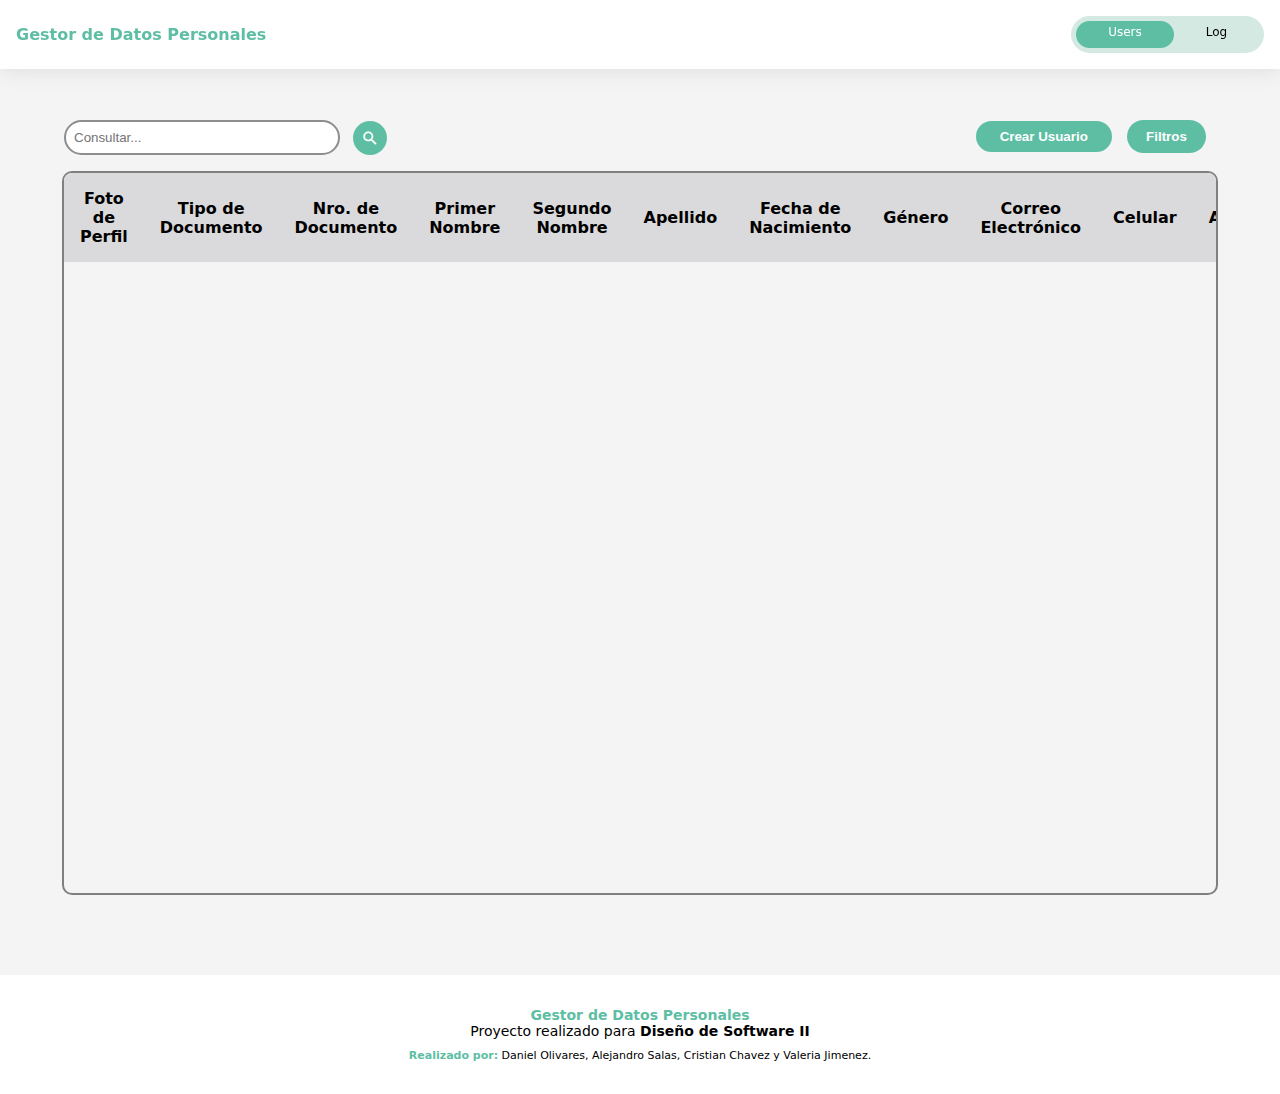
<file: Front/index.html>
<!DOCTYPE html>
<html lang="en">

<head>
    <meta charset="UTF-8">
    <meta name="viewport" content="width=device-width, initial-scale=1.0">
    <title>Gestor de Datos Personales</title>
    <link rel="stylesheet" href="assets/fonts/style.css">
</head>

<body>

    <header>
        <div class="logo">
            <p class="logo__title">Gestor de Datos Personales</p>
        </div>
        <nav class="nav">
            <ul class="nav__items">
                <li id="users" class="active">
                    <a href="index.html">Users</a>
                </li>
                <li id="log">
                    <a href="log.html">Log</a>
                </li>
            </ul>
        </nav>
    </header>

    <main>
        <section class="section-1">
            <article class="section-1__search-and-create">
                <div class="search-and-create__search">
                    <input type="text" id="searchInput" placeholder="Consultar...">
                    <button id="loadAllBtn" style="display: none;"><span class="icon-clear"></span></button>
                    <!-- Botón para cargar todos los usuarios -->
                    <button id="searchBtn"><span class="icon-search"></span></button>
                </div>
                <div>
                    <button class="search-and-create__create" id="create_btn">Crear Usuario</button>
                    <button class="toggle-button" onclick="toggleFilters()">Filtros</button>
                    <div class="filter-container" id="filterContainer" style="display: none;">
                        <form id="filterForm">
                            <div class="form-group">
                                <label><strong>Genero:</strong></label><br>
                                <input type="checkbox" id="Masculino" name="masculino" value="Masculino">
                                <label for="Masculino">Masculino</label>
                                <input type="checkbox" id="Femenino" name="femenino" value="Femenino">
                                <label for="Femenino">Femenino</label>
                                <input type="checkbox" id="No binario" name="No binario" value="No binario">
                                <label for="No binario">No binario</label>
                                <input type="checkbox" id="NA" name="NA" value="NA">
                                <label for="NA">NA</label>
                            </div>
                            <div class="form-group">
                                <label><strong>Tipo de Documento:</strong></label>
                                <select id="documentType" name="documentType">
                                    <option value="">Seleccione un tipo</option>
                                    <option value="Cedula">Cédula</option>
                                    <option value="Tarjeta de identidad">Tarjeta de Identidad</option>
                                </select>
                            </div>
                            <button type="button" onclick="applyFilter()">Aplicar</button>
                            <button type="button" onclick="clearFilters()">Limpiar todos los filtros</button>
                        </form>
                    </div>
                </div>
            </article>
            <article class="section-1__viewusers">
                <table>
                    <thead>
                        <tr>
                            <th>Foto de Perfil</th>
                            <th>Tipo de Documento</th>
                            <th>Nro. de Documento</th>
                            <th>Primer Nombre</th>
                            <th>Segundo Nombre</th>
                            <th>Apellido</th>
                            <th>Fecha de Nacimiento</th>
                            <th>Género</th>
                            <th>Correo Electrónico</th>
                            <th>Celular</th>
                            <th>Accion</th>
                        </tr>
                    </thead>
                    <tbody>
                        <!-- <tr>
                            <td></td>
                            <td></td>
                            <td></td>
                            <td>John</td>
                            <td></td>
                            <td>Doe</td>
                            <td>30</td>
                            <td></td>
                            <td>john.doe@example.com</td>
                            <td></td>
                        </tr>
                        <tr>
                            <td></td>
                            <td></td>
                            <td></td>
                            <td>Jane</td>
                            <td></td>
                            <td>Smith</td>
                            <td>25</td>
                            <td></td>
                            <td>jane.smith@example.com</td>
                            <td></td>
                        </tr>
                        <tr>
                            <td></td>
                            <td></td>
                            <td></td>
                            <td>Michael</td>
                            <td></td>
                            <td>Johnson</td>
                            <td>35</td>
                            <td></td>
                            <td>michael.johnson@example.com</td>
                            <td></td>
                        </tr> -->
                    </tbody>
                </table>
            </article>
            <article>
                <form id="formulario" class="form">
                    <div class="form__formulario">
                        <span class="icon-clear" id="formulario__cerrar"></span>
                        <div class="formulario__foto">
                            <label class="label" for="foto">Foto de perfil:</label>
                            <input type="file" name="foto" id="foto">
                            <span id="errorImagen"></span>
                        </div>
                        <div class="formulario__documento">
                            <div>
                                <label class="label" for="tipodoc">Tipo de Documento: <span class="required">*</span></label>
                                <select name="tipodoc" id="tipodoc">
                                    <option value=""></option>
                                    <option value="Cedula">Cedula</option>
                                    <option value="Tarjeta de identidad">Tarjeta de identidad</option>
                                </select>
                                <span id="errortDoc"></span>
                            </div>
                            <div>
                                <label class="label" for="documento"> Nro. de Documento: <span class="required">*</span></label>
                                <input type="text" id="documento" name="documento" maxlength="10">
                                <span id="errorDoc"></span>
                            </div>
                        </div>

                        <div class="formulario__nombre">
                            <div class="formulario__nombre__1nombre">
                                <label class="label" for="1nombre"> Primer Nombre: <span class="required">*</span></label>
                                <input type="text" id="1nombre" name="1nombre" maxlength="30">
                                <span id="error1Nombre"></span>
                            </div>

                            <div class="formulario__nombre__2nombre">
                                <label class="label" for="2nombre">Segundo Nombre:</label>
                                <input type="text" id="2nombre" name="2nombre" maxlength="30">
                                <span id="error2Nombre"></span>
                            </div>
                        </div>

                        <div class="formulario__apellido">
                            <label class="label" for="apellido">Apellido: <span class="required">*</span></label>
                            <input type="text" id="apellido" name="apellido" maxlength="60">
                            <span id="errorApellido"></span>
                        </div>

                        <div class="formulario__nacimiento-genero">
                            <div>
                                <label class="label" for="nacimiento">Fecha de Nacimiento: <span class="required">*</span></label>
                                <input type="date" id="nacimiento" name="nacimiento">
                                <span id="errorFecha"></span>
                            </div>
                            <div>
                                <label class="label" for="genero">Género: <span class="required">*</span></label>
                                <select name="genero" id="genero">
                                    <option value=""></option>
                                    <option value="Masculino">Masculino</option>
                                    <option value="Femenino">Femenino</option>
                                    <option value="No binario">No binario</option>
                                    <option value="NA">Prefiero no responder</option>
                                </select>
                                <span id="errorGen"></span>
                            </div>

                        </div>

                        <div class="formulario__correo">
                            <label class="label" for="email">Correo Electrónico: <span class="required">*</span></label></label>
                            <input type="text" id="email" name="email">
                            <span id="errorEmail"></span>
                        </div>

                        <div class="formulario__celular">
                            <label class="label" for="celular">Celular: <span class="required">*</span></label>
                            <input type="text" id="tel" name="tel" maxlength="10">
                            <span id="errorCel"></span>
                        </div>
                        <button id="formButton" class="formulario__submit" type="submit">Enviar</button>
                    </div>
                </form>
            </article>
        </section>
    </main>

    <footer>
        <p>
            <b>Gestor de Datos Personales</b>
        </p>
        <p>
            Proyecto realizado para <strong>Diseño de Software II</strong>
        </p>
        <p class="integrantes">
            <b>Realizado por:</b> Daniel Olivares, Alejandro Salas, Cristian Chavez y Valeria Jimenez.
        </p>
    </footer>

    <!-- <script src="script.js"></script> -->
    <script src="script-form.js"></script>
</body>

</html>
</file>
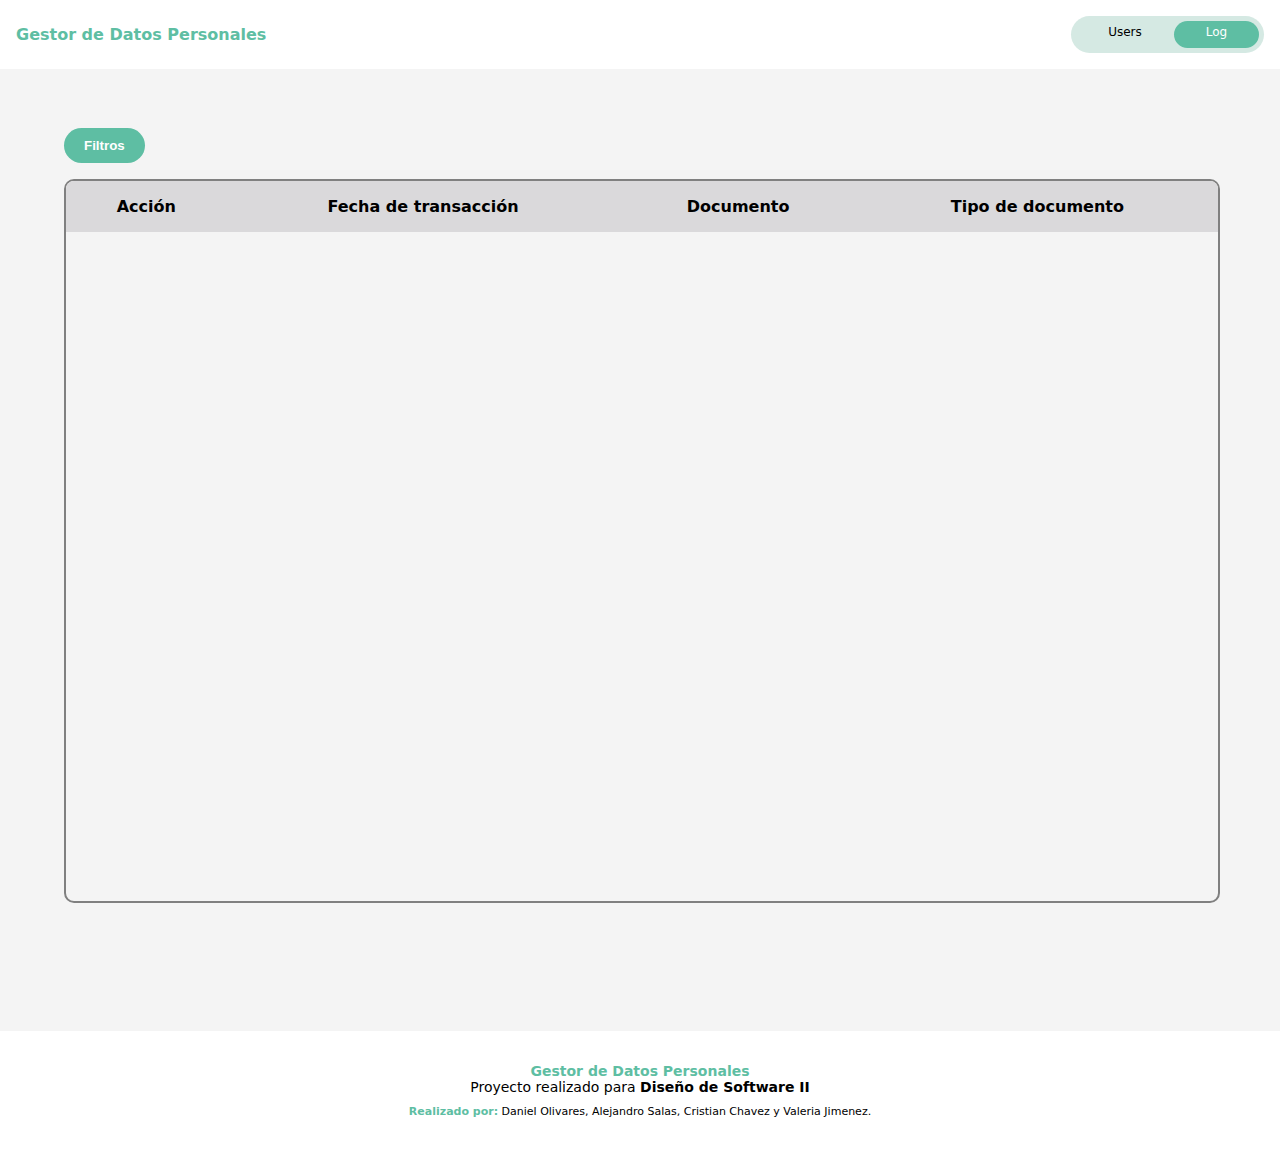
<file: Front/log.html>
<!DOCTYPE html>
<html lang="en">

<head>
    <meta charset="UTF-8">
    <meta name="viewport" content="width=device-width, initial-scale=1.0">
    <title>Gestor de Datos Personales</title>
    <link rel="stylesheet" href="assets\fonts\style-log.css">
</head>

<body>

    <header>
        <div class="logo">
            <p class="logo__title">Gestor de Datos Personales</p>
        </div>
        <nav class="nav">
            <ul class="nav__items">
                <li id="users">
                    <a href="index.html">Users</a>
                </li>
                <li id="log" class="active">
                    <a href="log.html">Log</a>
                </li>
            </ul>
        </nav>
    </header>

    <main>
        <section class="section-1">
            <article class="section-1__filters">
                <button class="toggle-button" onclick="toggleFilters()">Filtros</button>
                <div class="filter-container" id="filterContainer" style="display: none;">
                    <form id="filterForm">
                        <div class="form-group">
                            <label><strong>Acciones:</strong></label><br>
                            <input type="checkbox" id="Create" name="status" value="Create">
                            <label for="Create">Create</label>
                            <input type="checkbox" id="Update" name="Update" value="Update">
                            <label for="Update">Update</label>
                            <input type="checkbox" id="Delete" name="Delete" value="Delete">
                            <label for="Delete">Delete</label>
                        </div>
                        <div class="form-group">
                            <label><strong>Buscar por documento:</strong></label>
                            <input type="text" id="documentSearch" name="documentSearch"
                                placeholder="Ingresa un número de documento">
                        </div>
                        <div class="form-group">
                            <label><strong>Tipo de Documento:</strong></label>
                            <select id="documentType" name="documentType">
                                <option value="">Seleccione un tipo</option>
                                <option value="Cedula">Cédula</option>
                                <option value="Tarjeta de identidad">Tarjeta de Identidad</option>
                            </select>
                        </div>
                        <div class="form-group">
                            <label><strong>Fecha:</strong></label><br>
                            <input type="date" id="startDate" name="startDate">
                            <span> - </span>
                            <input type="date" id="endDate" name="endDate">
                        </div>
                        <button type="button" onclick="applyFilter()">Aplicar</button>
                        <button type="button" onclick="clearFilters()">Limpiar todos los filtros</button>
                    </form>
                </div>
            </article>
            <article class="section-1__viewlog">
                <table>
                    <thead>
                        <tr>
                            <th>Acción</th>
                            <th>Fecha de transacción</th>
                            <th>Documento</th>
                            <th>Tipo de documento</th>
                        </tr>
                    </thead>
                    <tbody>
                        <!-- <tr>
                                <td></td>
                                <td></td>
                                <td></td>
                                <td>John</td>
                                <td></td>
                                <td>Doe</td>
                                <td>30</td>
                                <td></td>
                                <td>john.doe@example.com</td>
                                <td></td>
                            </tr>
                            <tr>
                                <td></td>
                                <td></td>
                                <td></td>
                                <td>Jane</td>
                                <td></td>
                                <td>Smith</td>
                                <td>25</td>
                                <td></td>
                                <td>jane.smith@example.com</td>
                                <td></td>
                            </tr>
                            <tr>
                                <td></td>
                                <td></td>
                                <td></td>
                                <td>Michael</td>
                                <td></td>
                                <td>Johnson</td>
                                <td>35</td>
                                <td></td>
                                <td>michael.johnson@example.com</td>
                                <td></td>
                            </tr> -->
                    </tbody>
                </table>

            </article>
        </section>
    </main>

    <footer>
        <p>
            <b>Gestor de Datos Personales</b>
        </p>
        <p>
            Proyecto realizado para <strong>Diseño de Software II</strong>
        </p>
        <p class="integrantes">
            <b>Realizado por:</b> Daniel Olivares, Alejandro Salas, Cristian Chavez y Valeria Jimenez.
        </p>
    </footer>

    <script src="script.js"></script>
</body>

</html>
</file>
<file: Front/assets/fonts/style.css>
* {
    margin: 0;
    padding: 0;
}

@font-face {
    font-family: 'icomoon';
    src: url('icomoon.eot?j77h5i');
    src: url('icomoon.eot?j77h5i#iefix') format('embedded-opentype'),
        url('icomoon.ttf?j77h5i') format('truetype'),
        url('icomoon.woff?j77h5i') format('woff'),
        url('icomoon.svg?j77h5i#icomoon') format('svg');
    font-weight: normal;
    font-style: normal;
    font-display: block;
}

[class^="icon-"],
[class*=" icon-"] {
    /* use !important to prevent issues with browser extensions that change fonts */
    font-family: 'icomoon' !important;
    speak-as: never;
    font-style: normal;
    font-weight: normal;
    font-variant: normal;
    text-transform: none;
    line-height: 1;

    /* Enable Ligatures ================ */
    letter-spacing: 0;
    -webkit-font-feature-settings: "liga";
    -moz-font-feature-settings: "liga=1";
    -moz-font-feature-settings: "liga";
    -ms-font-feature-settings: "liga" 1;
    font-feature-settings: "liga";
    -webkit-font-variant-ligatures: discretionary-ligatures;
    font-variant-ligatures: discretionary-ligatures;

    /* Better Font Rendering =========== */
    -webkit-font-smoothing: antialiased;
    -moz-osx-font-smoothing: grayscale;
}

body {
    font-family: system-ui, sans-serif;
    background-color: #f4f4f4;
}

header {
    display: flex;
    text-align: center;
    padding: 1rem;
    justify-content: space-between;
    background-color: white;
    position: fixed;
    width: 100%;
    top: 0;
    left: 0;
    box-sizing: border-box;
    box-shadow: 0px 0px 24px 0px rgba(0, 0, 0, 0.1);

}

.logo {
    display: flex;
    align-items: center;
}

.logo__title {
    color: #5ebea3;
    font-weight: bold;
    align-items: center;
}

.nav__items {
    display: flex;
    list-style-type: none;
    background-color: #d5e9e3;
    padding: 0.3rem 0.3rem;
    border-radius: 100px;
}

.nav__items li {
    align-items: center;
    justify-content: center;
    padding-inline: 2rem;
    padding-bottom: 8px;
    border-radius: 100px;
    cursor: pointer;
    transition: background-color 0.3s, color 0.3s;
}

.nav__items li.active {
    background-color: #5ebea3;
    color: white;
}

.nav__items li.active a {
    color: white;
}

.nav__items li a {
    font-size: 12px;
    margin-top: 5px;
    color: black;
    text-decoration: none;
}

.section-1__viewusers {
    margin: 0 auto;
    width: 90vw;
    height: 80vh;
    border: 2px solid gray;
    border-radius: 10px;
    overflow: auto;
    margin-bottom: 5rem;
}

.section-1__viewusers::-webkit-scrollbar {
    width: 0.5rem;
    height: 0.5rem;
}

.section-1__viewusers::-webkit-scrollbar-thumb {
    border-radius: 0.5rem;
    background-color: #0004;
    visibility: hidden;
}

.section-1__viewusers:hover::-webkit-scrollbar-thumb {
    visibility: visible;
}

table {
    background-color: #fff5;
    width: 100%;
}

table,
th,
td {
    text-align: center;
    padding: 1rem;
    border-collapse: collapse;
}


thead th {
    background-color: #dad9dbfe;
}

tbody tr:nth-child(even) {
    background-color: #0000000b;
}


.section-1__search-and-create {
    display: flex;
    margin: 0 auto;
    justify-content: space-between;
    width: 90vw;
    margin-top: 7rem;
    padding: 0.5rem;
    margin-bottom: 8px;
}

.section-1__search-and-create .search-and-create__create {
    padding: 0.5rem 1.5rem;
    background-color: #5ebea3;
    color: white;
    font-weight: 600;
    border: none;
    border-radius: 20px;
    cursor: pointer;
}

.search-and-create__search {
    display: flex;
    align-items: center;
}

.search-and-create__search input {
    border-radius: 20px;
    width: 16rem;
    padding: 0.5rem;
    margin-right: 0.5rem;
    border: 2px solid rgb(141, 141, 141);
}

.search-and-create__search input:focus {
    border: 2px solid #5ebea3;
    outline: none;
}

.search-and-create__search button {
    display: flex;
    margin: 0 5px;
    border-radius: 100px;
    padding: 0.5rem;
    background-color: #5ebea3;
    color: white;
    border: none;
    cursor: pointer;
    font-size: 18px;
    align-items: center;
}

#loadAllBtn {
    font-size: 20px;
    background-color: transparent;
    color: red;
    position: absolute;
    left: 300px;
}

@keyframes pulse {
    0% {
        transform: scale(1);
    }

    50% {
        transform: scale(0.9);
    }

    100% {
        transform: scale(1);
    }
}

button:active {
    animation: pulse 0.3s ease;
}

.form {
    display: none;
    position: fixed;
    width: 100%;
    height: 100%;
    backdrop-filter: blur(8px);
    top: 50%;
    left: 50%;
    transform: translate(-50%, -50%);
    opacity: 0;
    transition: opacity 0.5s ease-in-out;
    /* Transición suave de la opacidad */
}

.form.show {
    opacity: 1;
    display: block;
}

.form__formulario {
    background-color: white;
    position: fixed;
    width: fit-content;
    height: fit-content;
    top: 50%;
    left: 50%;
    transform: translate(-50%, -50%);
    margin: 0 auto;
    padding: 2.5rem;
    box-shadow: 0px 0px 26px 3px rgba(0, 0, 0, 0.25);
    border-radius: 20px;
}

.form__formulario .required {
    color: red;
}

#errorImagen,
#errortDoc,
#errorDoc,
#error1Nombre,
#error2Nombre,
#errorApellido,
#errorFecha,
#errorGen,
#errorEmail,
#errorCel {
    font-size: 11px;
    color: red;
    display: block;
    margin-top: -8px;
    margin-bottom: 10px;
}

.label {
    display: block;
    font-size: 10px;
}

.form__formulario input,
.form__formulario select {
    border-radius: 100px;
    padding: 10px;
    margin-bottom: 10px;
    outline: none;
    border: 2px solid rgb(141, 141, 141);
}

.form__formulario input:focus {
    outline: none;
    border: 2px solid #5ebea3;
}

.formulario__documento {
    margin-top: 1.4rem;
}

.formulario__documento,
.formulario__nombre,
.formulario__nacimiento-genero {
    display: flex;
    justify-content: space-between;
}

.formulario__nacimiento-genero input,
.formulario__nacimiento-genero select {
    width: 11rem;
}

.formulario__apellido input,
.formulario__correo input,
.formulario__celular input,
.formulario__foto input {
    width: 95%;
}

.formulario__nombre__2nombre {
    margin-left: 1rem;
}

.formulario__submit,
.formulario__edit {
    display: block;
    border-radius: 100px;
    background-color: #d5e9e3;
    color: black;
    padding: 0.5rem 6rem;
    margin: 0 auto;
    margin-top: 2rem;
    border: none;
}

.formulario__submit:hover,
.formulario__edit:hover {
    background-color: #5ebea3;
    color: white;
}

#formulario__cerrar {
    font-size: 22px;
    position: absolute;
    top: 10px;
    right: 13px;

}

#formulario__cerrar:active {
    animation: pulse 0.3s ease;
}


footer {
    background-color: white;
    margin-top: 50px;
    padding: 2rem;
    text-align: center;
    font-size: 14px;
}

footer p b {
    color: #5ebea3;
}

footer .integrantes {
    margin-top: 10px;
    font-size: 11px;
}

.icon-clear:before {
    content: "\e902";
}

.icon-search:before {
    content: "\e901";
}

.icon-trash:before {
    content: "\f1f8";
}

.icon-edit:before {
    content: "\e900";
}

.toggle-button {
    padding: 0.55rem 1.2rem;
    background-color: #5ebea3;
    color: white;
    border: none;
    border-radius: 200px;
    cursor: pointer;
    font-weight: bold;
}


.filter-container {
    font-size: medium;
    display: none;
    position: absolute;
    background-color: #f2f2f2;
    padding: 20px;
    border-radius: 8px;
    box-shadow: 0 2px 4px rgba(0, 0, 0, 0.1);
    width: 400px;
    right: 30px;
}

.form-group {
    margin-bottom: 20px;
}

button {
    margin-right: 10px;
    padding: 10px;
    border: none;
    background-color: #5ebea3;
    color: white;
    border-radius: 5px;
    cursor: pointer;
}

#documentSearch,
#documentType {
    padding: .2rem .5rem;
}

.action {
    display: inline-block;
    margin: 2px 5px;
    border-radius: 100px;
    padding: 0.5rem 1rem;
    background-color: #5ebea3;
    color: white;
    border: none;
    cursor: pointer;
    font-size: 13px;
}
.edit-btn:hover {
    background-color: #387866;
}
.delete-btn:hover {
    background-color: rgb(171, 65, 65);
}
</file>
